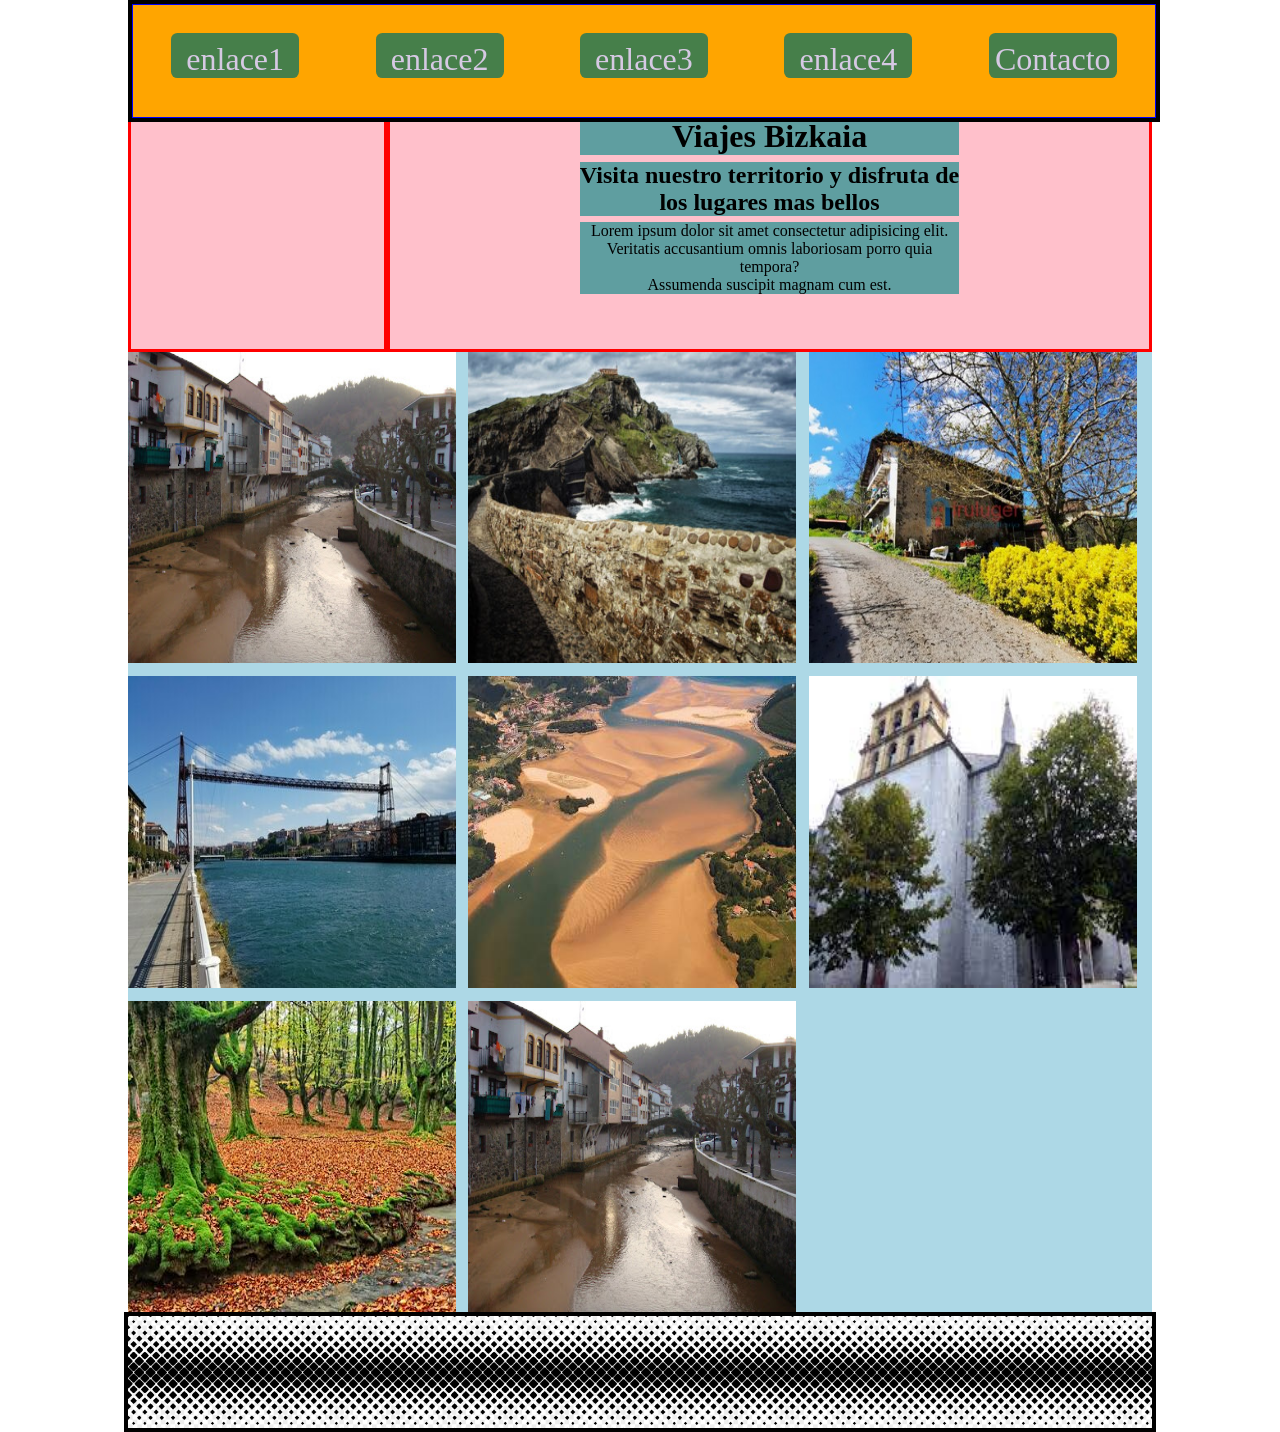
<file: index.html>
<!DOCTYPE html>
<html lang="en">
<head>
    <meta charset="UTF-8">
    <meta name="viewport" content="width=device-width, initial-scale=1.0">
    <title>Proyecto básico</title>
    <link rel="stylesheet" href="style.css">
    <style>

    </style>
</head>
<body>

  

    <nav class="ponerBorde">
        <ul>
            <li class="menu"><a href="">enlace1</a></li>
            <li class="menu"><a href="">enlace2</a></li>
            <li class="menu"><a href="">enlace3</a></li>
            <li class="menu"><a href="">enlace4</a></li>
            <li class="menu"><a href="contacto.html">Contacto</a></li>
        </ul>

    </nav>
    <header>
        <div class="logo">

        </div>
        <div class="titulo">
            <h1>Viajes Bizkaia</h1>
            <h2>Visita nuestro territorio y disfruta de los lugares mas bellos</h2>
            <p>Lorem ipsum dolor sit amet consectetur adipisicing elit. Veritatis accusantium 
              omnis laboriosam porro quia tempora? <br> Assumenda suscipit magnam cum est.</p>
      
        </div>
    
       
    </header>
    <main id="principal">
        <img src="img/bizkaia_1.jpg" alt="bizkaia_1" title="bizkaia_1">
        <img src="img/bizkaia_2.jpg" alt="bizkaia_2" title="bizkaia_2">
        <img src="img/bizkaia_3.jpg" alt="bizkaia_3" title="bizkaia_3">
        <img src="img/bizkaia_4.jpg" alt="bizkaia_4" title="bizkaia_4">
        <img src="img/bizkaia_5.jpg" alt="bizkaia_5" title="bizkaia_5">
        <img src="img/bizkaia_6.jpeg" alt="bizkaia_6" title="bizkaia_6">
        <img src="img/bizkaia_7.jpg" alt="bizkaia_7" title="bizkaia_7">
        <img src="img/bizkaia_1.jpg" alt="bizkaia_1" title="bizkaia_1">







        <!-- Divs de la primera configuracion del main
        <div class="izda">Lorem ipsum dolor sit amet, consectetur adipisicing elit. 
            <a href="#" target="_blank">Soluta</a> id illum veritatis quam numquam harum. Repellat a voluptatibus 
            pariatur incidunt.</div>
        <div class="dcha">Lorem ipsum dolor sit amet consectetur adipisicing elit. Hic velit 
            porro inventore impedit veritatis iste placeat necessitatibus amet 
            natus! Deserunt.</div>
        <div class="centro">Lorem ipsum dolor sit amet consectetur adipisicing elit. Hic velit 
            orro inventore impedit veritatis iste placeat necessitatibus amet 
            natus! Deserunt.</div>
        <div class="2izda">Lorem ipsum dolor sit amet consectetur adipisicing elit. Hic velit 
            orro inventore impedit veritatis iste placeat necessitatibus amet 
            natus! Deserunt.</div>
             -->
    
    </main>

    <footer class="ponerBorde"> 
     
    </footer>

    
</body>
</html>
</file>
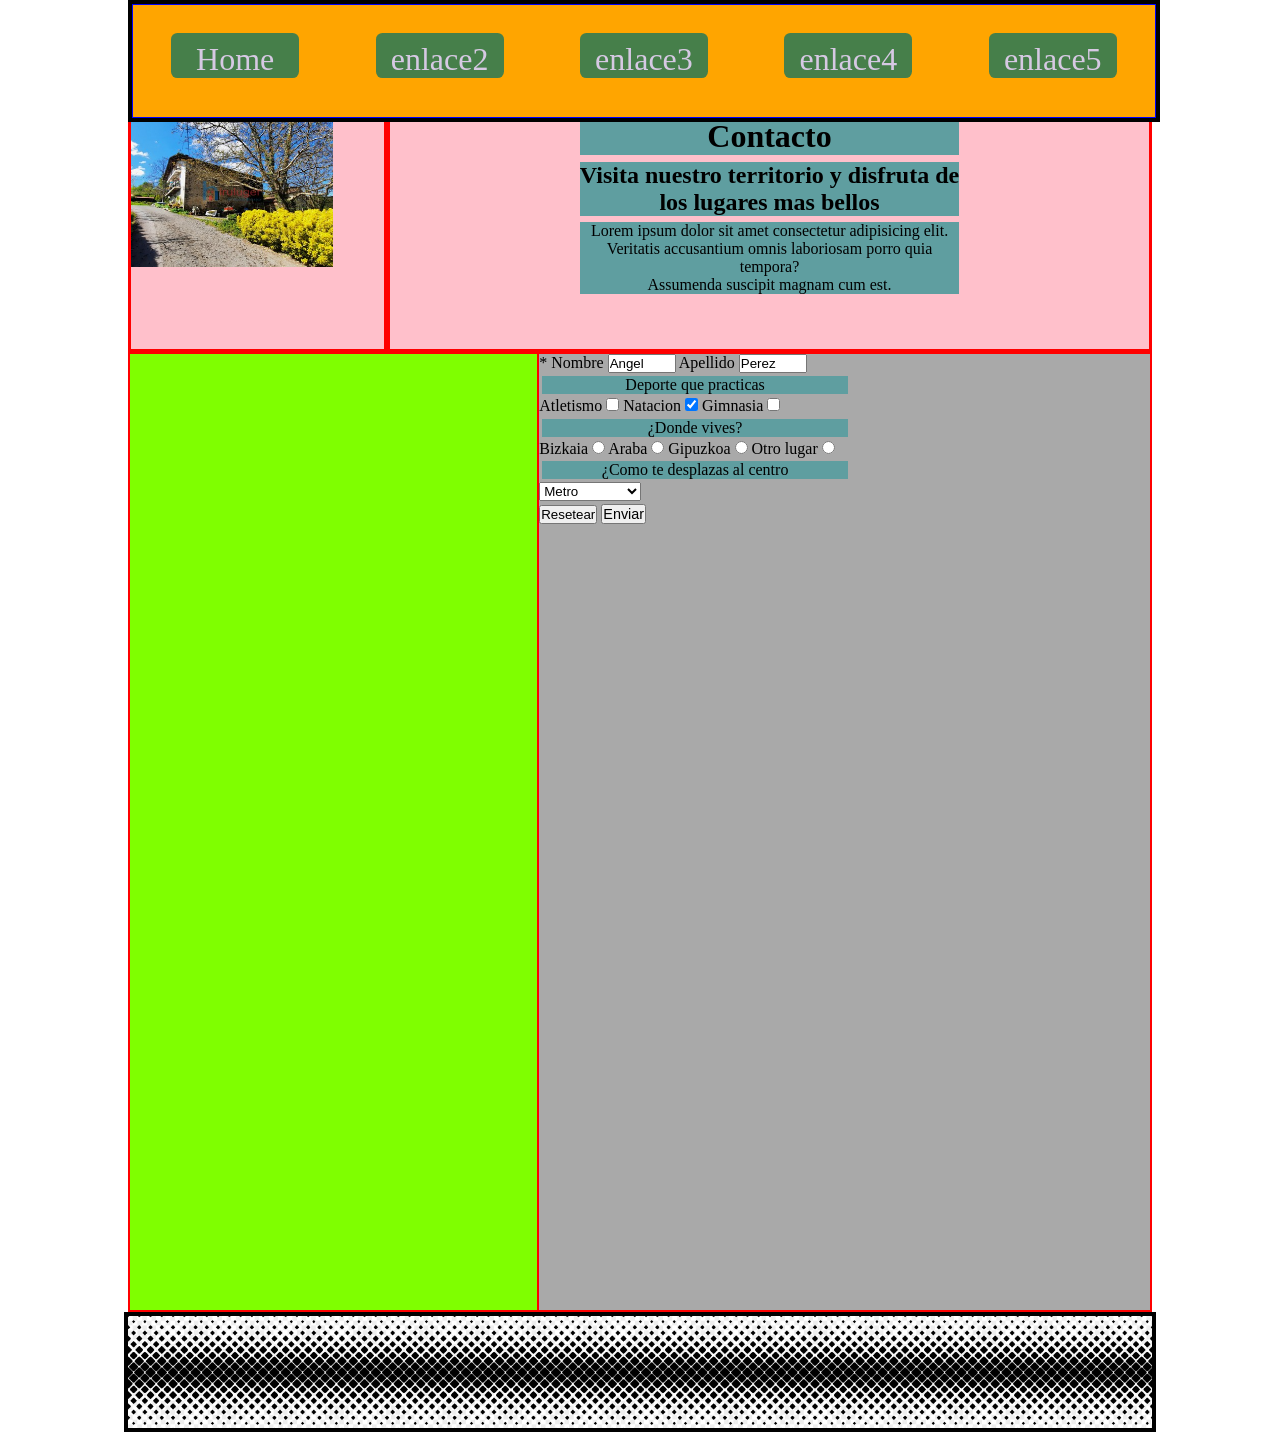
<file: contacto.html>
<!DOCTYPE html>
<html lang="en">
<head>
    <meta charset="UTF-8">
    <meta name="viewport" content="width=device-width, initial-scale=1.0">
    <title>Proyecto básico</title>
    <link rel="stylesheet" href="style.css">
    <style>
         .form span {font-family: Impact, Haettenschweiler, 'Arial Narrow Bold', sans-serif;
                     font-size: 0.9rem;
                     font-weight: 200;     }
                     
         input[type="text"] {width: 4rem;
                }  
        
      header div img {width: 80%;}
    </style>
</head>
<body>

  

    <nav class="ponerBorde">
        <ul>
            <li class="menu"><a href="index.html">Home</a></li>
            <li class="menu"><a href="">enlace2</a></li>
            <li class="menu"><a href="">enlace3</a></li>
            <li class="menu"><a href="">enlace4</a></li>
            <li class="menu"><a href="">enlace5</a></li>
        </ul>

    </nav>
    <header>
        <div class="logo">
<img src="img/bizkaia_3.jpg" alt="">
        </div>
        <div class="titulo">
            <h1>Contacto</h1>
            <h2>Visita nuestro territorio y disfruta de los lugares mas bellos</h2>
            <p>Lorem ipsum dolor sit amet consectetur adipisicing elit. Veritatis accusantium 
              omnis laboriosam porro quia tempora? <br> Assumenda suscipit magnam cum est.</p>
      
        </div>
    
       
    </header>
    <main id="principal">
        <section>
            <article class="mapa">

            </article>
            <article class="form">

            <form action="recogida.php" method="get">

                <label for="primero">  * Nombre   
                <input type="text" id="primero" value="Angel"   name="nommbre" placeholder="tu nombre" required />
                </label>

                <label for="segundo"> Apellido 
                <input type="text" id="segundo"  value="Perez" name="apeellido" placeholder="tu apellido"/>
                </label>
                
                 <p>Deporte que practicas</p>

                <label for="deporte1">  Atletismo
                <input id="deporte1" type="checkbox" value="1" name="deporte1">
                </label>
                 
                <label for="deporte2">  Natacion
                <input id="deporte2" type="checkbox" value="2" name="deporte2" checked>
                </label>

                <label for="deporte3">  Gimnasia
                <input id="deporte3" type="checkbox" value="3" name="deporte3">
                </label>

                <p>¿Donde vives?</p>

                <label for="procedencia1"> Bizkaia 
                <input id="procedencia1" type="radio" value="bizkaia" name="procedencia" required>
                </label>

                <label for="procedencia2"> Araba
                <input id="procedencia2" type="radio" value="araba" name="procedencia" required>
                </label>

                <label for="procedencia3"> Gipuzkoa
                <input id="procedencia3" type="radio" value="gipuzkoa" name="procedencia" required>
                </label>

                <label for="procedencia4"> Otro lugar
                    <input id="procedencia4" type="radio" value="otro" name="procedencia" required>
                    </label>

                <p>¿Como te desplazas al centro</p>
                <select name="transporte" id="desplazamiento">
                    <option value="">______</option>
                    <option value="1">Autobus</option>
                    <option value="2" selected>Metro</option>
                    <option value="3">Coche propio</option>
                    <option value="4">Autobus</option>
                    <option value="5">Otro</option>
                </select>
                 
                <p></p>

               <!--  <input type="submit" value="ENVIAR"> -->
                <button type="reset">Resetear</button>
                <button type="submit"><span>Enviar</span></button>


            </form>


            </article>
        </section>



      
    </main>

    <footer class="ponerBorde"> 

    </footer>

    
</body>
</html>
</file>
<file: style.css>
/*  Reset de la pagina        */
        * {padding: 0;
            margin: 0;}
 
            a {text-decoration: none;
             color: black;}
 
             ul {list-style: none;
                 margin-right: 0;}
         /*  Codigo pagina en desktop  */
 
        body   {padding-top: 7rem;}

         header,nav,main,footer {width: 80%;
                                 margin: 0 auto;}
 
         header { 
                 min-height: 15rem;
                 background-color: pink;}
 
         nav{   
                 min-height: 7rem;
                 background-color: orange;
                 position: fixed;
                 top: 0;
                 left: 10%;
                
                
                
                }
 
         main {  
                 min-height: 60rem;
                 background-color: lightblue;
                 display: flex;
                 justify-content:flex-start;
                 flex-wrap: wrap;
                 gap: 0.8rem;
             
             
             }
 
         footer {
                 min-height: 7rem;
                 background-color: chartreuse;}
 
         .ponerBorde {border: 0.3rem solid black;}
 
        main img {width: 32%;}
         /*  Divs configuracion inicial
         main div {width: 30%;
                 min-height: 5rem;
                 background-color: lightgray;
                 border: 0.2rem solid red;}   */
 
         .izda {background-color: rgba(215, 221, 48, 0.533);}
          .dcha {background-color: rgb(140, 215, 65);}
 
          main div a {font-size: 1.2rem;
                     color: rgb(159, 60, 60);
                     font-weight: 600;
                      font-family: Verdana, Geneva, Tahoma, sans-serif;
 
                    
 
                     
                     }
 
        nav ul {border: 0.1rem solid blue;
             min-height: 7rem;
             display: flex;
             justify-content: space-around;
             align-items: center;}
 
 
         nav ul li {width: 8rem;
                height: 3.5rem;
            
            /* border: 0.1rem solid green;  */
             margin: 0.5rem;
         
         }
 
         ul li a {  font-size: 2rem;
                    color: rgb(214, 201, 227);
                    display: block;
                    text-align:center;
                    padding-top: 0.5rem;
                    background-color: rgb(70, 127, 74);
                    border-radius: 0.4rem;
         }
 
         ul li a:hover {  background-color: rgb(214, 201, 227);
                          color: rgb(70, 127, 74);
                          transition: 500ms;
 
         }

         header {display: flex;

}
         header>div {border: 0.2rem solid red;}

        header>div.logo {width: 25%;}

        header>div.titulo  {width: 75%;
                         display: flex;
                         flex-direction: column;
                         align-items: center;
                         justify-content:flex-start;}


         h1, h2, p {width: 50%;
                    background-color: cadetblue;
                    margin: 0.2rem;
                    border: 0.3 solid green;
                text-align: center;}


        section {width: 100%;
                background-color: chartreuse;
                 min-height: 20rem;
                border: 0.1rem solid red;
                display: flex;}
        article.mapa {width: 40%;
                border: 0.1rem solid red;}
        article.form {width: 60%;
                      background-color: darkgray;
                      min-height: 20rem;
                      border: 0.1rem solid red;
        }

        footer {background-image: url("img_corporativo/pattern.png");
                background-size: 11%;
                background-repeat:repeat-x;}

          /*  Codigo pagina en tablet */

           /*  Codigo pagina en selfphone  */

        @media screen and (max-width:900px)  {

            nav ul {display: flex;
                    flex-direction: column;


            }
            
            header {display: none;}

            main {justify-content: space-between;}

            main img {width: 45%; }
            
            body {background-color: aqua;}

            nav {position: static;}

            body {padding-top: 0;}


        }
        @media only screen and (max-width: 602px) {

             main {justify-content: center;}
            main img {width: 90%; }

            body {
              background-color: blue;
            }
          }
</file>
